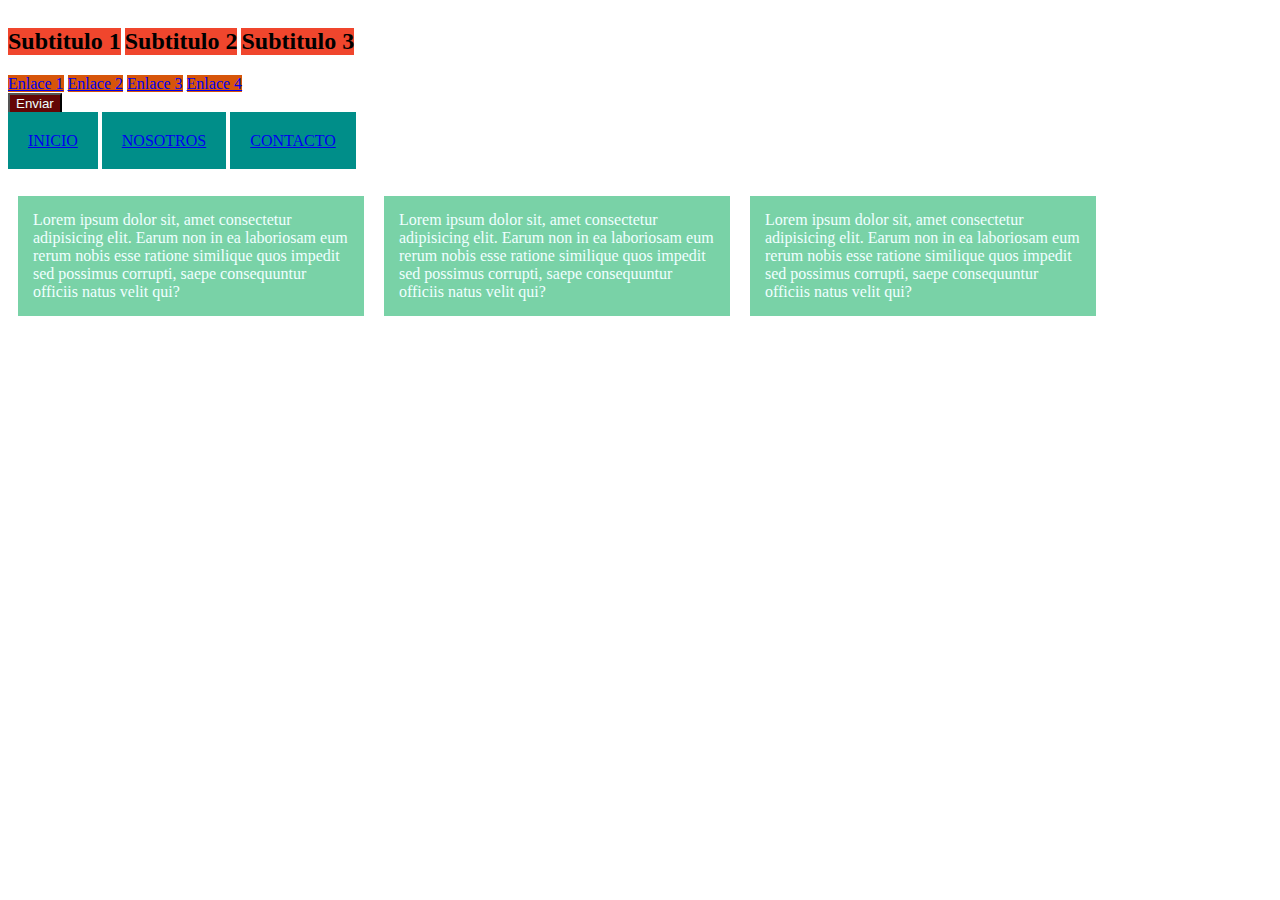
<file: bloques-lineas.html>
<!DOCTYPE html>
<html lang="en">
<head>
    <meta charset="UTF-8">
    <meta name="viewport" content="width=device-width, initial-scale=1.0">
    <title>Bloques de lineas</title>
    <link rel="stylesheet" href="CSS/bloques-lineas.css">
</head>
<body>
    <h2>Subtitulo 1</h2>
    <h2>Subtitulo 2</h2>
    <h2>Subtitulo 3</h2>
    <div>
        <a href="#">Enlace 1</a>
        <a href="#">Enlace 2</a>
        <a href="#">Enlace 3</a>
        <a href="#">Enlace 4</a>
    </div>
    <body>
        <button>Enviar</button>
    </body><br><br>
    <nav>
        <a href="#" class="columnas">INICIO</a>
        <a href="#" class="columnas">NOSOTROS</a>
        <a href="#" class="columnas">CONTACTO</a>
    </nav><br><br>
    <section class="contenedor-padre">
        <p class="columna">Lorem ipsum dolor sit, amet consectetur adipisicing elit. Earum non in ea laboriosam eum rerum nobis esse ratione similique quos impedit sed possimus corrupti, saepe consequuntur officiis natus velit qui?</p>
        <p class="columna">Lorem ipsum dolor sit, amet consectetur adipisicing elit. Earum non in ea laboriosam eum rerum nobis esse ratione similique quos impedit sed possimus corrupti, saepe consequuntur officiis natus velit qui?</p>
        <p class="columna">Lorem ipsum dolor sit, amet consectetur adipisicing elit. Earum non in ea laboriosam eum rerum nobis esse ratione similique quos impedit sed possimus corrupti, saepe consequuntur officiis natus velit qui?</p>
    </section>
</body>
</html>
</file>
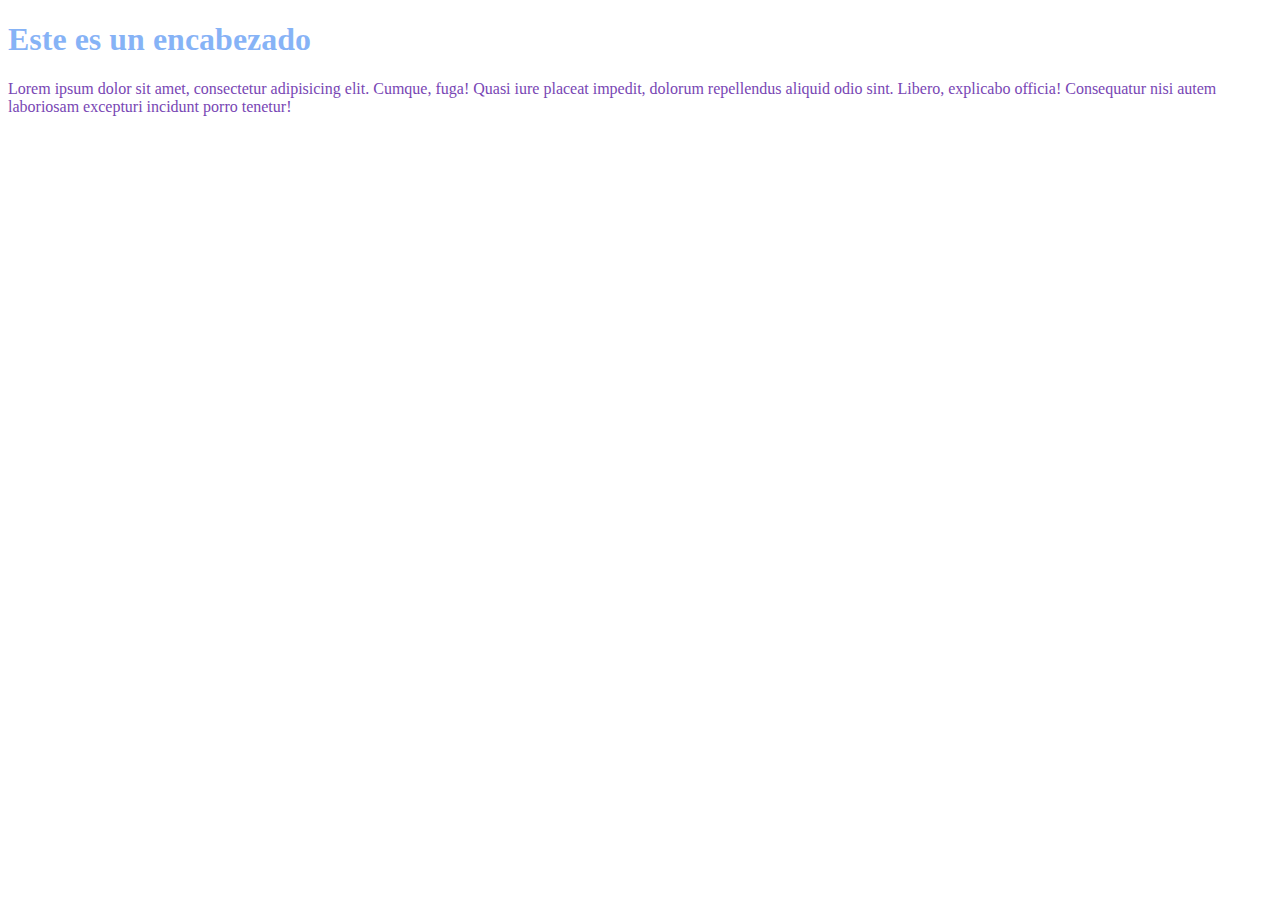
<file: colores.html>
<!DOCTYPE html>
<html lang="es">
<head>
    <meta charset="UTF-8">
    <meta name="viewport" content="width=device-width, initial-scale=1.0">
    <title>Colores</title>
    <link rel="stylesheet" href="CSS/colores.css">
</head>
<body>
    <h1 class="coloresHexa">Este es un encabezado</h1>
    <p class="coloresRGB">Lorem ipsum dolor sit amet, consectetur adipisicing elit. Cumque, fuga! Quasi iure placeat impedit, dolorum repellendus aliquid odio sint. Libero, explicabo officia! Consequatur nisi autem laboriosam excepturi incidunt porro tenetur!</p>
</body>
</html>
</file>
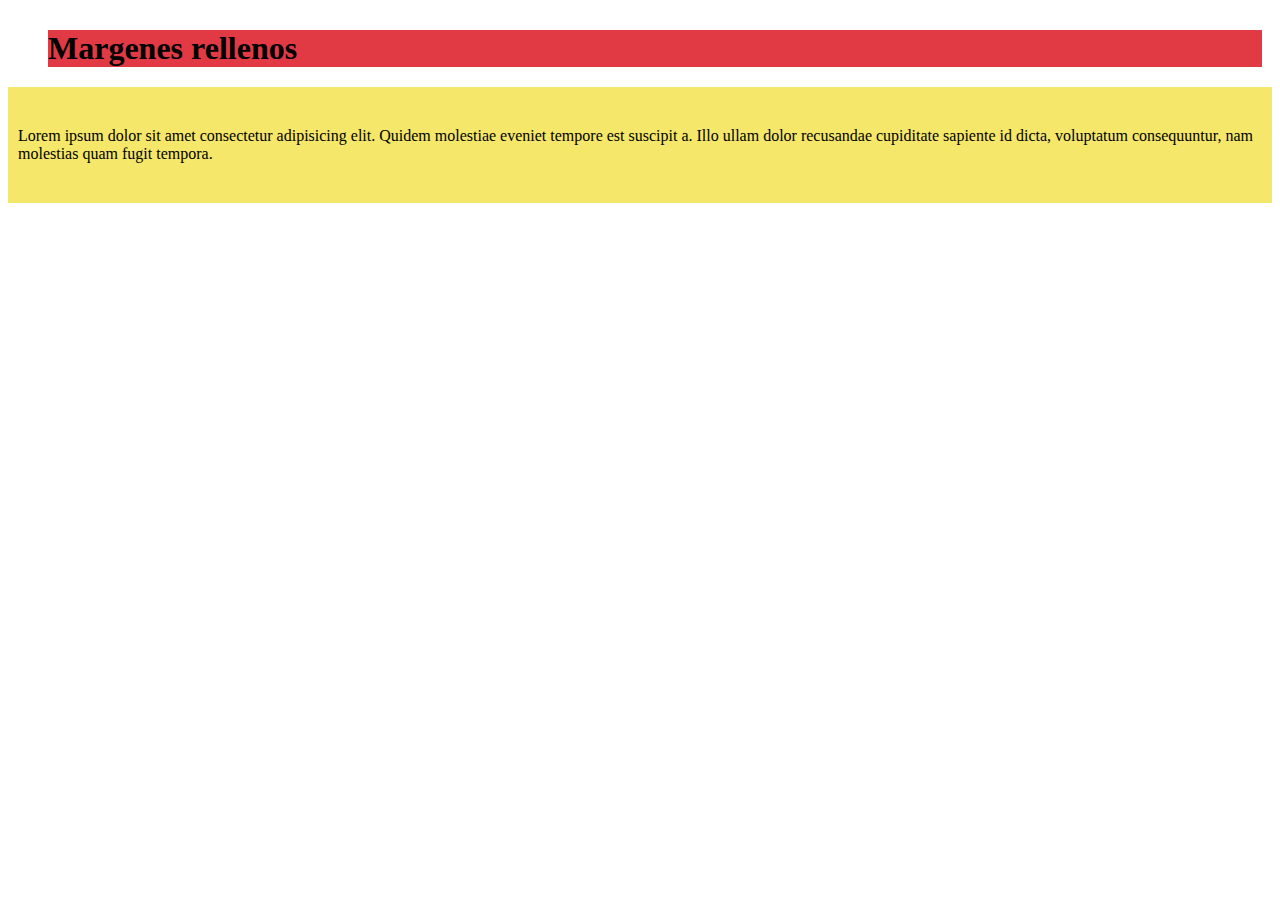
<file: margenes-rellenos.html>
<!DOCTYPE html>
<html lang="en">
<head>
    <meta charset="UTF-8">
    <meta name="viewport" content="width=device-width, initial-scale=1.0">
    <title>Margenes rellenos</title>
    <link rel="stylesheet" href="CSS/margenes-rellenos.css">
</head>
<body>
   <h1>Margenes rellenos</h1>
   <p>Lorem ipsum dolor sit amet consectetur adipisicing elit. Quidem molestiae eveniet tempore est suscipit a. Illo ullam dolor recusandae cupiditate sapiente id dicta, voluptatum consequuntur, nam molestias quam fugit tempora.</p> 
</body>
</html>
</file>
<file: CSS/bloques-lineas.css>
h2{
    background: rgb(240,70,45);
    display: inline-block;
}
a{
    background: rgb(215,85,10);
    /* display: block; */
}
button{
    background: #630606;
    color: azure;
}
button:hover{
    background: #051367;
}
.columnas{
    background: #008e89;
    padding: 20px;
}
.columna{
    background:#79d2a7;
    padding: 15px;
    color: azure;
    width: 25%;
    margin: 10px;
}
.contenedor-padre{
    display: flex;
    
}
</file>
<file: CSS/colores.css>
.coloresHexa{
    color: #0e68ee80;
}
.coloresRGB{
    color:rgb(120, 70, 180);
}
</file>
<file: CSS/margenes-rellenos.css>
h1{
background:#e23a45;
margin: 30px 10px 20px 40px; 
}
p{
    background: #f5e76a;
    padding: 40px 10px;
}
</file>
